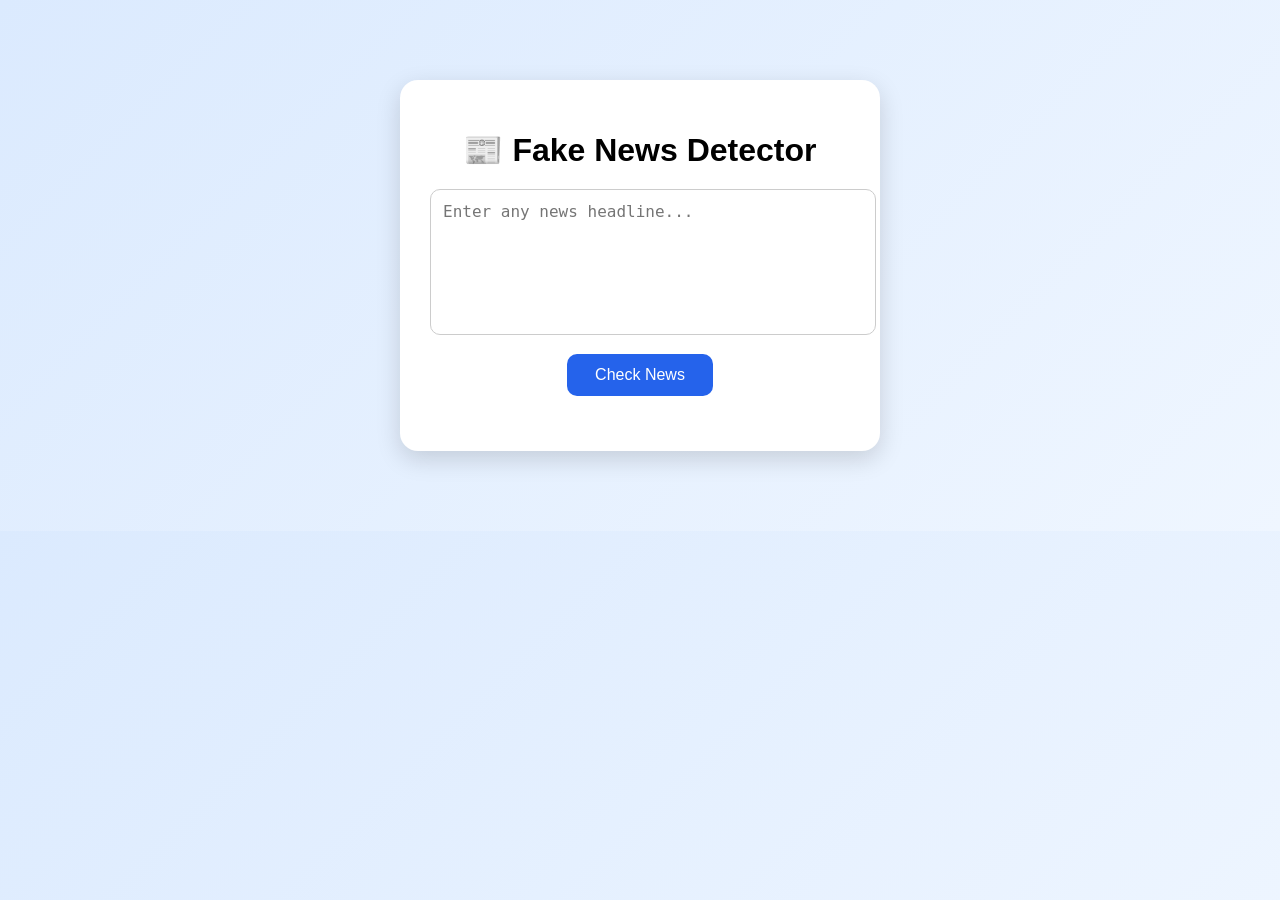
<file: index.html>
<!-- index.html -->
<!DOCTYPE html>
<html lang="en">
<head>
<meta charset="UTF-8">
<meta name="viewport" content="width=device-width, initial-scale=1.0">
<title>AI Fake News Detector</title>
<link rel="stylesheet" href="style.css">
</head>
<body>

<div class="container">
    <h1>📰 Fake News Detector</h1>

    <textarea id="newsInput" placeholder="Enter any news headline..."></textarea>

    <button onclick="checkNews()">Check News</button>

    <div id="result"></div>
</div>

<script src="script.js"></script>
</body>
</html>
</file>
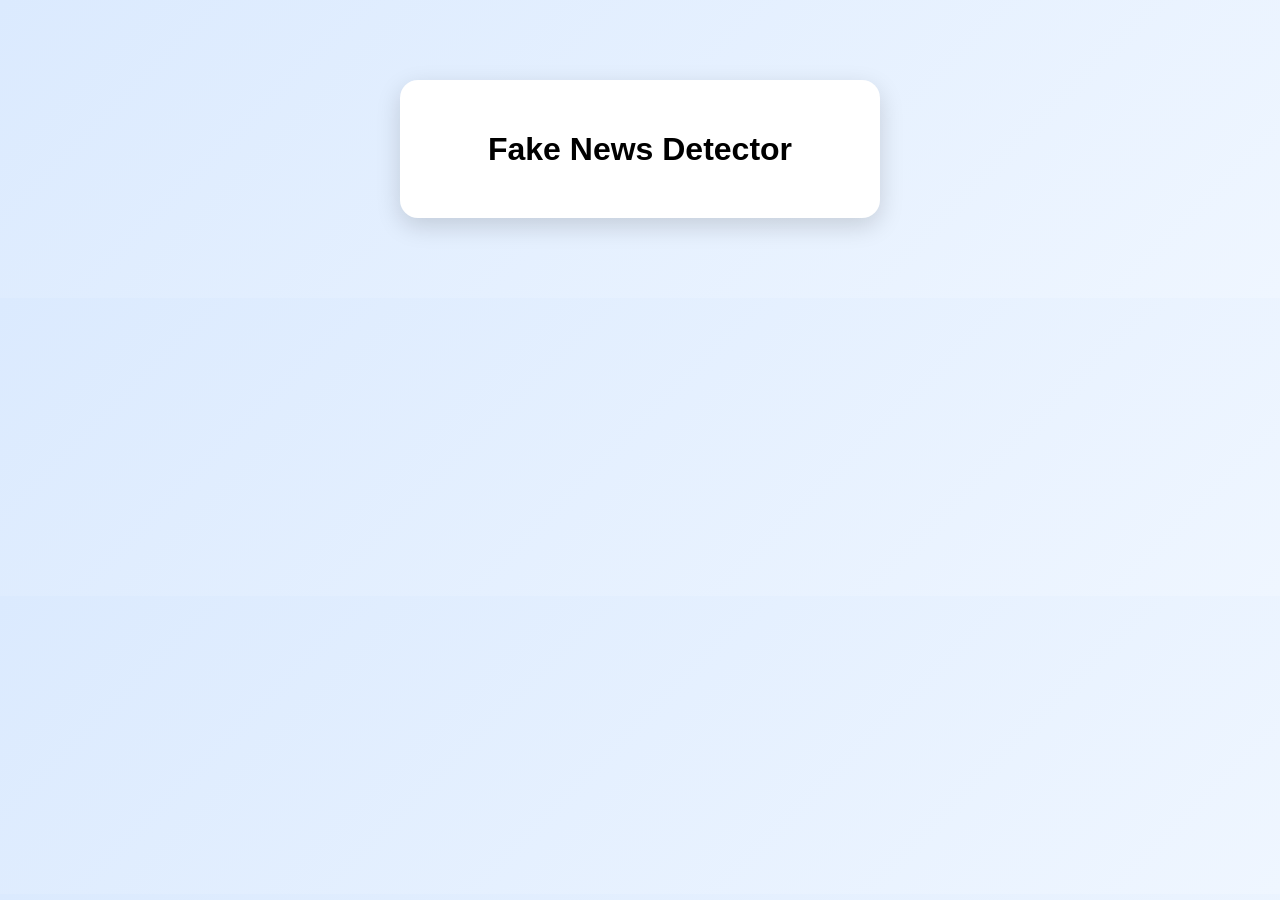
<file: in.html>
<!-- index.html -->
<!DOCTYPE html>
<html lang="en">
<head>
<meta charset="UTF-8">
<meta name="viewport" content="width=device-width, initial-scale=1.0">
<title>Fake News Detector</title>
<link rel="stylesheet" href="style.css">
</head>
<body>

<div class="container">
    <h1>Fake News Detector</h1>

    <textarea id="newsInput" placeholder
</file>
<file: style.css>
/* style.css */
body{
    font-family: Arial, sans-serif;
    background: linear-gradient(135deg,#dbeafe,#eff6ff);
    margin:0;
    padding:0;
}

.container{
    width:420px;
    max-width:90%;
    background:white;
    margin:80px auto;
    padding:30px;
    border-radius:18px;
    box-shadow:0 8px 25px rgba(0,0,0,0.15);
    text-align:center;
}

h1{
    margin-bottom:20px;
}

textarea{
    width:100%;
    height:120px;
    padding:12px;
    font-size:16px;
    border-radius:10px;
    border:1px solid #ccc;
    resize:none;
}

button{
    margin-top:15px;
    padding:12px 28px;
    border:none;
    background:#2563eb;
    color:white;
    font-size:16px;
    border-radius:10px;
    cursor:pointer;
}

button:hover{
    background:#1d4ed8;
}

#result{
    margin-top:25px;
    font-size:18px;
    font-weight:bold;
    line-height:1.6;
}
</file>
